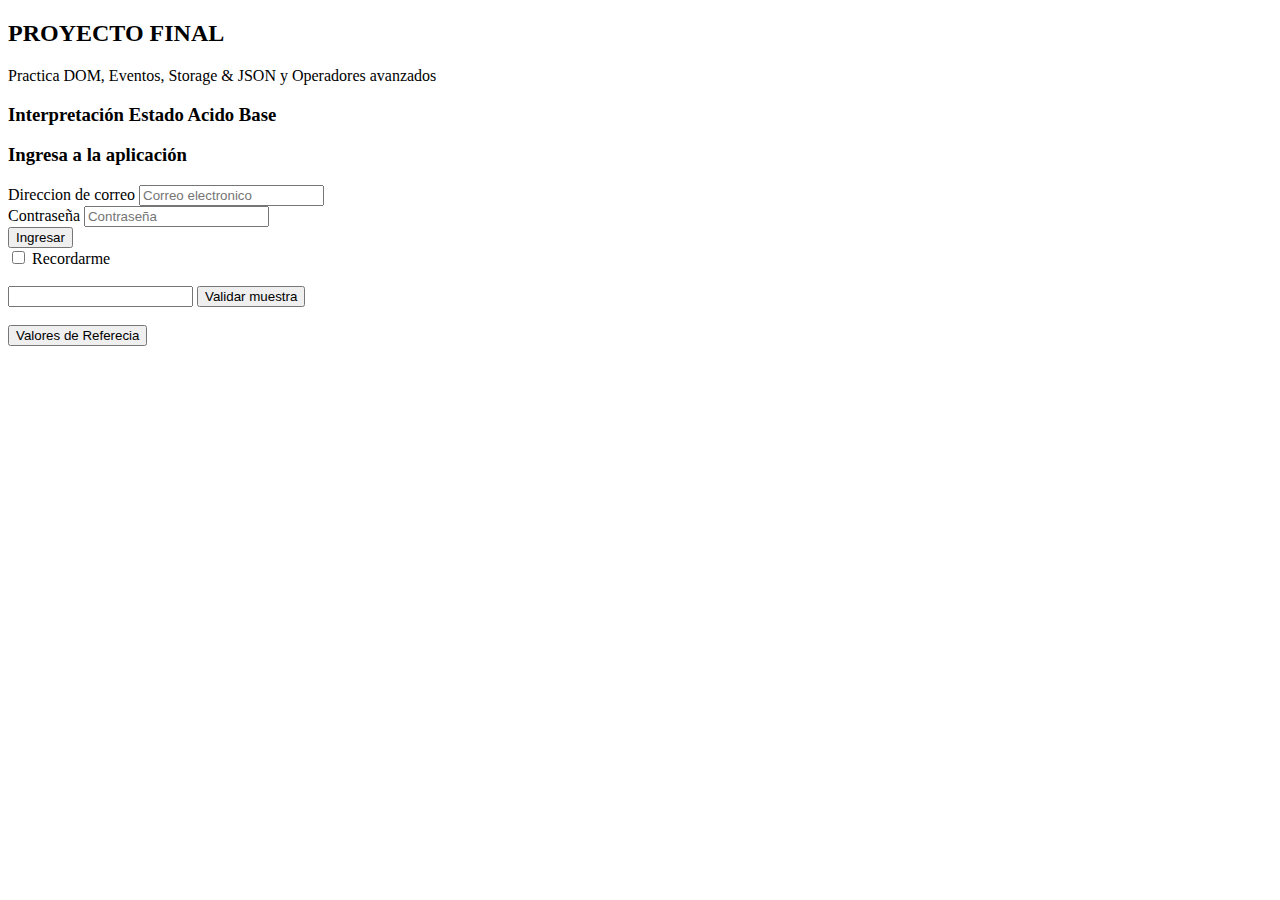
<file: practicaDOM/index2.html>
<!DOCTYPE html>
<html lang="en">

<head>
    <meta charset="UTF-8">
    <meta http-equiv="X-UA-Compatible" content="IE=edge">
    <meta name="viewport" content="width=device-width, initial-scale=1.0">
    <link href="https://cdn.jsdelivr.net/npm/bootstrap@5.1.3/dist/css/bootstrap.min.css" rel="stylesheet"
        integrity="sha384-1BmE4kWBq78iYhFldvKuhfTAU6auU8tT94WrHftjDbrCEXSU1oBoqyl2QvZ6jIW3" crossorigin="anonymous">
    <script defer src="./eventos2.js"></script>
    <title>CAB</title>
</head>

<body>
    <header>
        <h2>PROYECTO FINAL</h2>
        <p>Practica DOM, Eventos, Storage & JSON y Operadores avanzados</p>
        <h3>Interpretación Estado Acido Base</h3>
        <h3>Ingresa a la aplicación</h3>
    </header>

    <!-- PRIMERA SECCION: INGRESO A LA APLICACION-->
    <form>
        <span id="nombreUser"></span>
        <div>
            <label for="">Direccion de correo</label>
            <input type="mail" placeholder="Correo electronico" id="emailAddress">
        </div>

        <div>
            <label for="password">Contraseña</label>
            <input type="password" placeholder="Contraseña" id="pass">
        </div>
        <button id="btnLogin">Ingresar</button>

        <div>
            <input class="form-check-input" type="checkbox" value="" id="recordarme">
            <label class="form-check-label" for="recordarme">
                Recordarme
            </label>
        </div>
    </form><br>

    <!-- SEGUNDA SECCION: VALIDACION DE MUESTRA-->
    <form>
        <input type="text" class="d-none toggeable" id="Sat">
        <button class="d-none toggeable Sat" type="button" onclick="muestraCorrecta()">Validar muestra</button><br>
    </form><br>

    <!-- TERCERA SECCION: INTRPRETACION DE RESULTADOS-->
    <section id="logged" class="d-none toggeable">
        <div id="formulario" class="card-group"></div>
    </section>

    <style>
        .form {
            border: solid red;
        }
    </style>


    <section>
        <button class="d-none toggeable" onclick="valoresReferencia()">Valores de Referecia</button>
        <div id="tabla" class="card-group"></div>
    </section>


    <script src="https://cdn.jsdelivr.net/npm/bootstrap@5.1.3/dist/js/bootstrap.bundle.min.js"
        integrity="sha384-ka7Sk0Gln4gmtz2MlQnikT1wXgYsOg+OMhuP+IlRH9sENBO0LRn5q+8nbTov4+1p" crossorigin="anonymous">
        </script>

  

</body>

</html>
</file>
